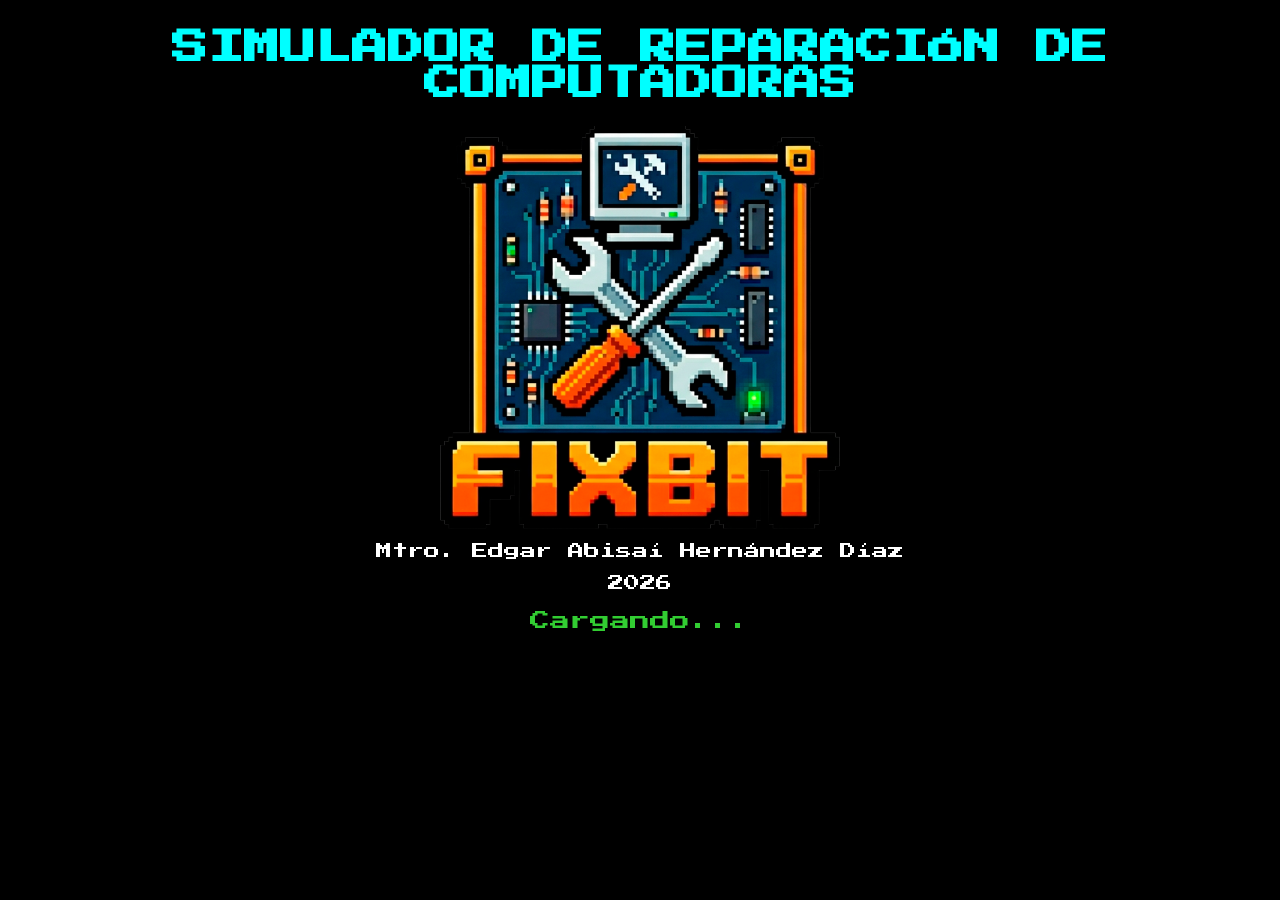
<file: index.html>
<!DOCTYPE html>
<html lang="es">
<head>
<meta charset="UTF-8">
<title>FixBit</title>
<link rel="stylesheet" href="style.css">
</head>

<body>

<!-- PANTALLA DE CARGA -->
<div id="pantallaCarga">
    <h1 class="retro tituloCarga">SIMULADOR DE REPARACIÓN DE COMPUTADORAS</h1>

    <img src="assets/portada.png" class="portada">

   
    <p class="retro autor">Mtro. Edgar Abisaí Hernández Díaz</p>
    <p class="retro autor">2026</p>

    <p class="retro parpadeo">Cargando...</p>
</div>

<!-- PANTALLA INICIO -->
<div id="pantallaInicio" style="display:none;">

    

    <div class="recepcionista">
        <img src="assets/avatarp.png">
        <div class="dialogo grande retro">
            Bienvenido técnico.<br><br>
            Tu trabajo será diagnosticar y reparar computadoras.<br><br>
            1. Analiza la falla<br>
            2. Selecciona el componente<br>
            3. Usa la herramienta correcta<br><br>
            Cada acierto te da puntos
        </div>
    </div>

    <div class="config retro">
        <label>Número de casos:</label><br>
        <input class="caja retro" type="number" id="numCasos" value="14" min="1" max="20">
        <br><br>
            <button onclick="irAlJuego()"class="btn btn-pulse retro" >INICIAR</button>

    </div>

</div>

<script>
// SIMULACIÓN DE CARGA
setTimeout(()=>{
    document.getElementById("pantallaCarga").style.display = "none";
    document.getElementById("pantallaInicio").style.display = "block";
}, 5000);

// IR AL JUEGO
function irAlJuego(){
    let n = document.getElementById("numCasos").value;
    window.location.href = "juego.html?casos=" + n;
}
</script>

</body>
</html>
</file>
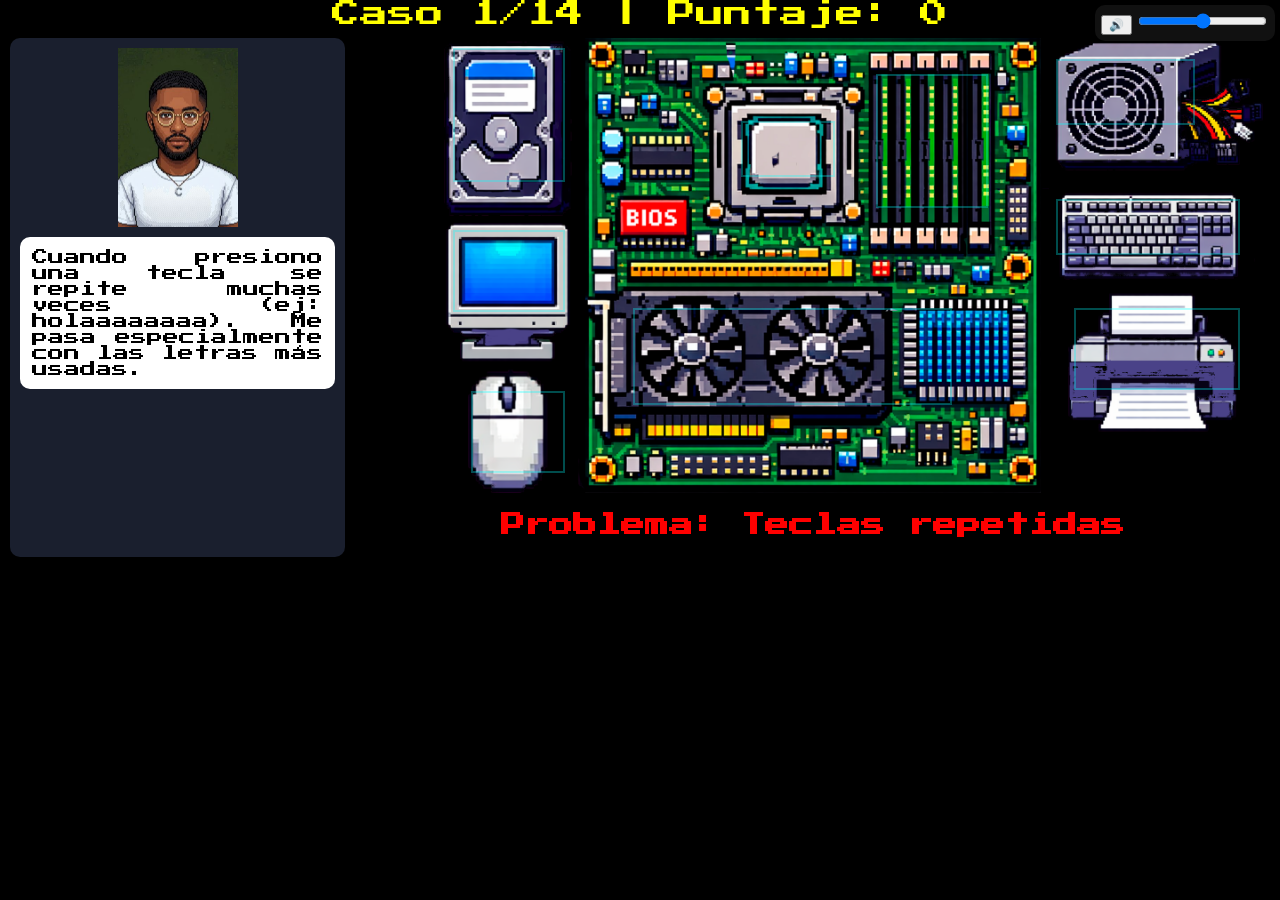
<file: juego.html>
<!DOCTYPE html>
<html lang="es">
<head>
<meta charset="UTF-8">
<title>FixBiT</title>
<link rel="stylesheet" href="style.css">
</head>

<body>
<div class="audio-control">
    <button id="btnMute">🔊</button>
    <input type="range" id="volumen" min="0" max="1" step="0.01" value="0.5">
</div>

<audio id="bgMusic" loop>
    <source src="sounds/bg.mp3" type="audio/mpeg">
</audio>

<div id="hud" class="retro"></div>
<div id="game"></div>

<script src="script.js"></script>

<script>
window.addEventListener("load", function(){
    let url = window.location.href;
    console.log("URL completa:", url);
    let match = url.match(/casos=(\d+)/);
    let numCasos = 14;
    if(match && match[1]){
        numCasos = parseInt(match[1]);
    }
    console.log("Casos detectados:", numCasos);
    iniciarDesdeMenu(numCasos);
});
</script>
</body>
</html>
</file>
<file: style.css>
/* FUENTE 8 BITS */
@font-face{
    font-family: "retro";
    src: url("assets/PressStart2P-Regular.ttf");
}

body{
    background:#000;
    color:white;
    font-family:Arial;
    margin:0;
    padding:0;
    overflow-x:hidden; /* 🔥 evita desbordes */
}

.retro{
    font-family:"retro";
}

/* ========================= */
/* PANTALLA CARGA */
/* ========================= */
#pantallaCarga{
    text-align:center;
    margin-top:30px;
}

.tituloCarga{
    font-size:28px;
    color:cyan;
}

.portada{
    width:90%;
    max-width:400px;
}

.autor{
    margin-top:10px;
}

.parpadeo{
    color:limegreen;
    font-size: 20px;
    animation: blink 1s infinite;
}

@keyframes blink{
    0%{opacity:1;}
    50%{opacity:0;}
    100%{opacity:1;}
}

/* ========================= */
/* INICIO */
/* ========================= */
#pantallaInicio{
    text-align:center;
    padding:10px;
}

.recepcionista{
    background:#0a3d2e;
    display:flex;
    flex-wrap:wrap;
    justify-content:center;
    align-items:center;
    gap:15px;
    margin-bottom:20px;
    padding:10px;
}

.recepcionista img{
    width:140px;
    border-radius:10%;
}

.dialogo{
    background:white;
    color:black;
    padding:12px;
    border-radius:10px;
    text-align: justify;
}

.dialogo.grande{
    font-size:16px;
    max-width:500px;
}

.config{
    font-size:18px;
}

.caja{
    margin-top: 10px;
    font-size:18px;
    width:70px;
}

/* BOTÓN */
.btn {
  padding: 10px 20px;
  margin: 10px;
  border: none;
  cursor: pointer;
  font-size: 18px;
}

.btn-pulse {
  background-color: #3498db;
  color: white;
  animation: pulse 1.5s infinite;
}

@keyframes pulse {
  0% { transform: scale(1); }
  50% { transform: scale(1.08); }
  100% { transform: scale(1); }
}

/* ========================= */
/* HUD */
/* ========================= */
#hud{
    text-align:center;
    font-size:16px;
}

/* ========================= */
/* JUEGO */
/* ========================= */
#game{
    display:flex;
    flex-direction:column;
    gap:10px;
    padding:10px;
}

/* CLIENTE */
.cliente{
    width:100%;
    background:#1a1f2e;
    padding:10px;
    border-radius:10px;
    display:flex;
    gap:10px;
    align-items:center;
}

.cliente img{
    width:80px;
}

/* ========================= */
/* PC (CLAVE PARA ALINEACIÓN) */
/* ========================= */
.pc{
    position: relative;
    width: 100%;
    max-width: 900px;
    margin: auto;
}

.pc img{
    width: 100%;
    height: auto; /* 🔥 CLAVE */
    display: block;
}

/* ========================= */
/* ZONAS INTERACTIVAS */
/* ========================= */
.part{
    position:absolute;
    border:2px solid rgba(0,255,255,0.3);
    cursor:pointer;
}

.part:hover{
    background:rgba(0,255,255,0.25);
}

/* ========================= */
/* POSICIONES (% RESPONSIVE) */
/* ========================= */
.fuente { top: 4%; left: 77%; width: 15%; height: 12%; }
.cpu { top: 16%; left: 42%; width: 10%; height: 10%; }
.ram { top: 7%; left: 57%; width: 12%; height: 25%; }
.disk { top: 2%; left: 10%; width: 12%; height: 25%; }
.gpu { top: 52%; left: 30%; width: 35%; height: 18%; }
.mouse { top: 68%; left: 12%; width: 10%; height: 15%; }
.monitor { top: 37%; left: 10%; width: 12%; height: 15%; }
.teclado { top: 31%; left: 77%; width: 20%; height: 10%; }
.impresora { top: 52%; left: 79%; width: 18%; height: 15%; }

/* ========================= */
/* HERRAMIENTAS */
/* ========================= */
.toolbox{
    text-align:center;
    margin-top:15px;
}

.tool {
    display: inline-block;
    padding: 8px;
    margin: 5px;
    background: #333;
    color: white;
    border: 2px solid #555;
    border-radius: 8px;
    font-size: 13px;
}

.tool:hover {
    background: #555;
    border-color: #0f0;
}

.tool:active {
    transform: scale(0.95);
}

.highlight {
    border: 3px solid yellow;
    box-shadow: 0 0 10px yellow;
}

/* ========================= */
/* AUDIO */
/* ========================= */
.audio-control{
    position: fixed;
    top: 5px;
    right: 5px;
    background: #111;
    padding: 6px;
    border-radius: 10px;
    z-index: 1000;
}

.audio-control button{
    font-size: 12px;
}

/* ========================= */
/* 📱 RESPONSIVE */
/* ========================= */
@media (min-width: 768px){

    #game{
        flex-direction:row;
    }

    .cliente{
        width:25%;
        flex-direction:column;
        text-align:center;
    }

    .pc{
        width:75%;
    }

    .cliente img{
        width:120px;
    }

    .dialogo.grande{
        font-size:20px;
    }

    .tituloCarga{
        font-size:36px;
    }

    .btn{
        font-size:22px;
    }
}
</file>
